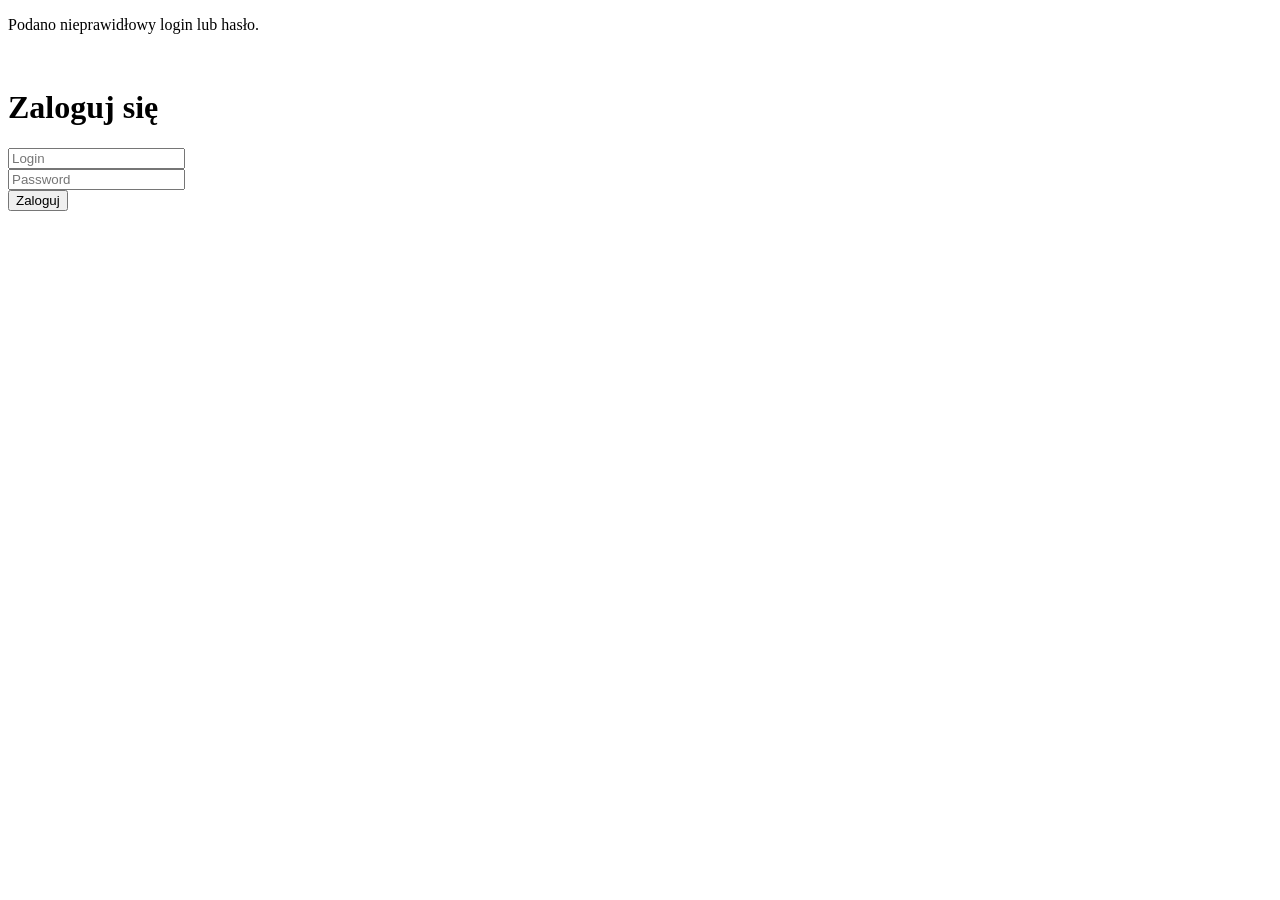
<file: src/main/resources/templates/loginPage.html>
<!DOCTYPE html>
<html xmlns="http://www.w3.org/1999/xhtml" xmlns:th="http://www.thymeleaf.org">
<head>
    <meta charset="UTF-8">
    <title>Login Page</title>
    <div th:replace="/fragments/header :: header-css"></div>
</head>
<body class="text-center">
<div th:replace="/fragments/header :: headerFragment"></div>

<div class="container">
    <form class="form-signin" action="/login-process" method="post">
        <p class="alert alert-danger" th:if="${param.error}">Podano nieprawidłowy login lub hasło.</p><br>
        <h1 class="h3 mb-3 font-weight-normal">Zaloguj się</h1>
        <input class="form-control" name="username" placeholder="Login"><br>
        <input class="form-control" type="password" name="password" placeholder="Password"><br>
        <button class="btn btn-lg btn-primary btn-block">Zaloguj</button>
    </form>
</div>
<div th:replace="fragments/footer :: footer"></div>
</body>
</html>
</file>
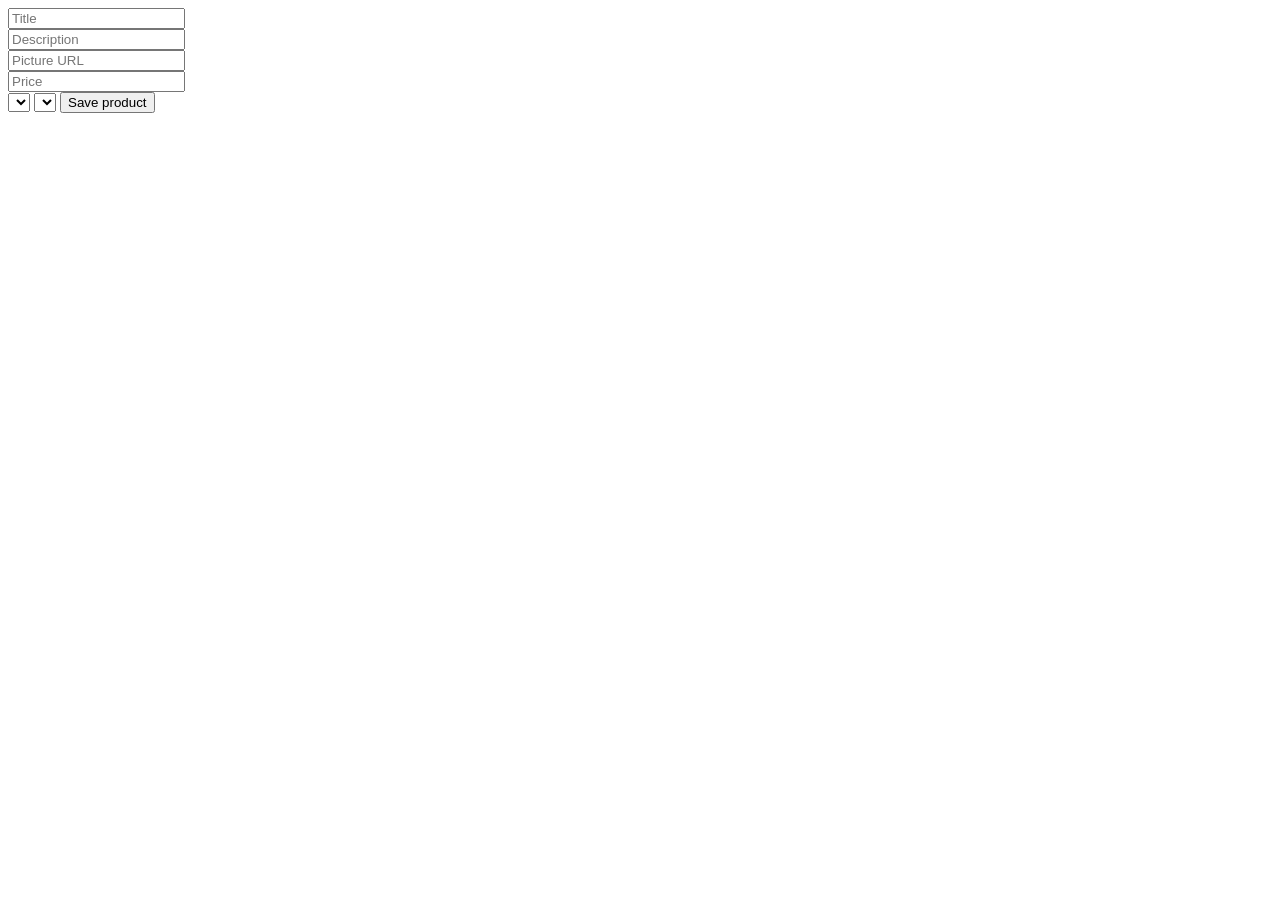
<file: src/main/resources/templates/productEditPage.html>
<!DOCTYPE html>
<html xmlns="http://www.w3.org/1999/xhtml" xmlns:th="http://www.thymeleaf.org">
<head>
    <meta charset="UTF-8">
    <title>Edycja produktu</title>
    <div th:replace="/fragments/header :: header-css"></div>
</head>
<body>
<div th:replace="/fragments/header :: headerFragment">
</div>
<form th:object="${product}" th:action="@{/products/{id}(id=${product.id})}" method="post">
    <input th:field="*{title}" placeholder="Title"><br>
    <input th:field="*{description}" placeholder="Description"><br>
    <input th:field="*{pictureUrl}" placeholder="Picture URL"><br>
    <input th:field="*{price}" type="number" step="0.01" placeholder="Price"><br>
    <select th:field="*{productType}">
        <option th:value="''"
                th:text="'Choose type'">
        </option>
        <option th:each="t : ${productTypesList}"
                th:value="${t}"
                th:text="${t.plName}">
        </option>
    </select>
    <select th:field="*{categoryId}">
        <option th:value="''"
                th:text="'Choose category'"></option>
        <option th:each="c : ${categoriesList}"
                th:value="${c.id}"
                th:text="${c.id} + ' ' + ${c.categoryName}" id="parentsList"></option>
    </select>
    <button>Save product</button>
</form>
<div th:replace="fragments/footer :: footer"></div>
</body>
</html>
</file>
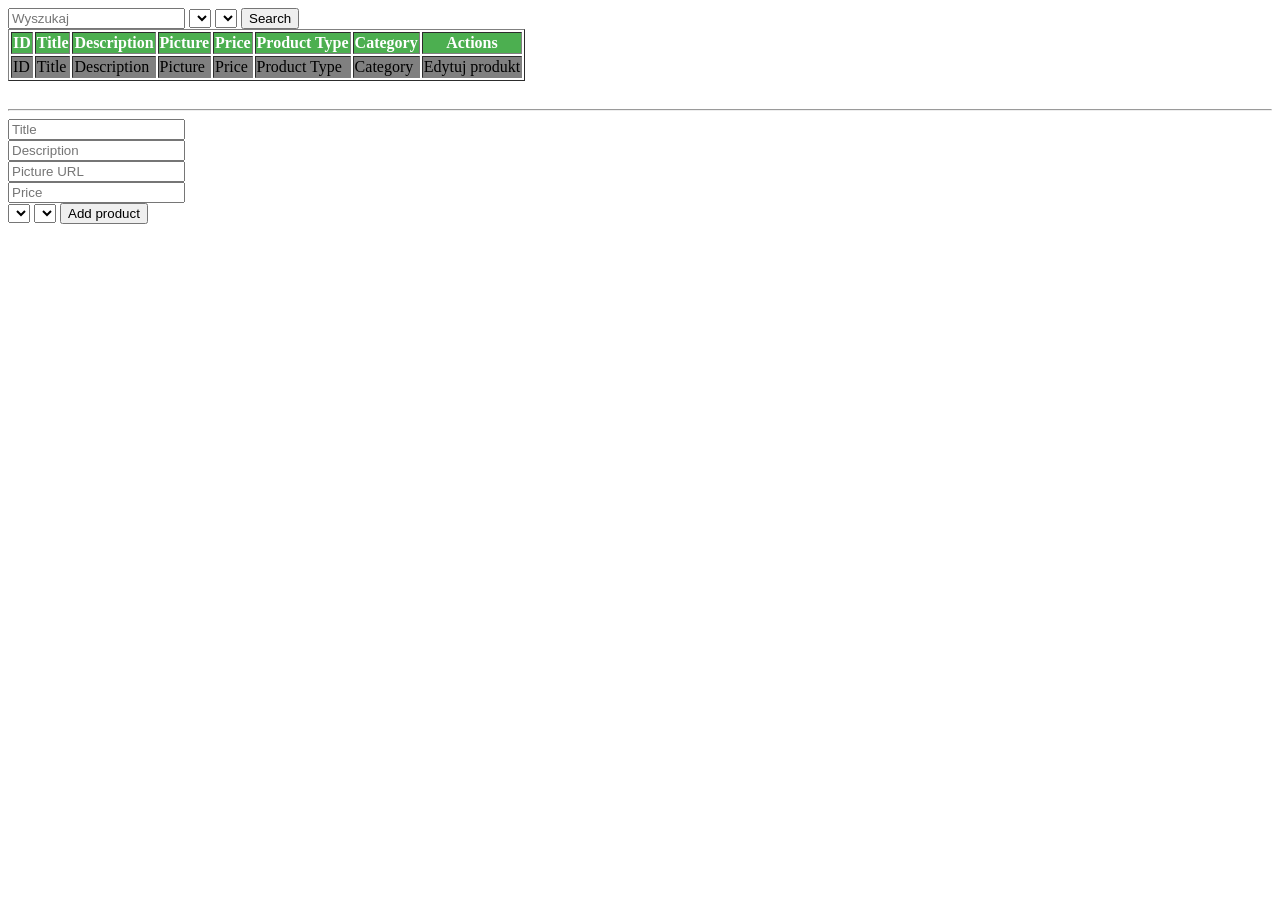
<file: src/main/resources/templates/productsPage.html>
<!DOCTYPE html>
<html xmlns="http://www.w3.org/1999/xhtml" xmlns:th="http://www.thymeleaf.org">
<head>
    <meta charset="UTF-8">
    <title>Products</title>
    <div th:replace="/fragments/header :: header-css"></div>
    <style>
        .pagination {
            display: inline-block;
        }
        .pagination a {
            color: black;
            float: left;
            padding: 8px 16px;
            text-decoration: none;
        }
        th {
            background-color: #4CAF50;
            color: white;
        }
        tr:nth-child(even) {background-color: grey;}
        .active {
            background: aqua;
        }
    </style>
</head>
<body>
<div th:replace="/fragments/header :: headerFragment">
</div>
<form action="/products" method="get">
    <input th:value="${searchText}" name="searchText" placeholder="Wyszukaj">
    <select name="productType">
        <option th:value="''"
                th:text="'Choose type'">

        </option>
        <option
                th:each="t : ${productTypesList}"
                th:selected="${t eq productType}"
                th:value="${t}"
                th:text="${t.plName}">
        </option>
    </select>
    <select name="categoryId">
        <option th:value="''"
                th:text="'Choose category'"></option>
        <option th:each="c : ${categoriesList}"
                th:selected="${c.id eq categoryId}"
                th:value="${c.id}"
                th:text="${c.id} + ' ' + ${c.categoryName}" id="parentsList"></option>
    </select>
    <button>Search</button>
</form>
<table border="1">
    <tr>
        <th>ID</th>
        <th>Title</th>
        <th>Description</th>
        <th>Picture</th>
        <th>Price</th>
        <th>Product Type</th>
        <th>Category</th>
        <th>Actions</th>
    </tr>
    <tr th:each="p : ${productsPage.content}">
        <td th:text="${p.id}">ID</td>
        <td th:text="${p.title}">Title</td>
        <td th:text="${p.description}">Description</td>
        <td th:text="${p.pictureUrl}">Picture</td>
        <td th:text="${p.price}">Price</td>
        <td th:text="${p.productType.plName}">Product Type</td>
        <td th:text="${p.category}">Category</td>
        <!--        <td><a th:href="@{'/products/' + ${p.id}}">Edytuj produkt</a></td>-->
        <td><a th:href="@{/products/{id}(id=${p.id})}">Edytuj produkt</a></td>
    </tr>
</table>
<div th:if="${productsPage.totalPages > 0}" class="pagination"
     th:each="pageNumber : ${pageNumbers}">
    <a th:href="@{${urlBegin}(size=${productsPage.size}, page=${pageNumber})}"
       th:text="${pageNumber}"
       th:class="${pageNumber==productsPage.number + 1} ? 'active'"></a>
</div>

<hr>
<form action="/products" method="post">
    <input name="title" placeholder="Title"><br>
    <input name="description" placeholder="Description"><br>
    <input name="pictureUrl" placeholder="Picture URL"><br>
    <input name="price" type="number" step="0.01" placeholder="Price"><br>
    <select name="productType">
        <option th:value="''"
                th:text="'Choose type'">

        </option>
        <option th:each="t : ${productTypesList}"
                th:value="${t}"
                th:text="${t.plName}">
        </option>
    </select>
    <select name="categoryId">
        <option th:value="''"
                th:text="'Choose category'"></option>
        <option th:each="c : ${categoriesList}"
                th:value="${c.id}"
                th:text="${c.id} + ' ' + ${c.categoryName}" id="parentsList"></option>
    </select>
    <button>Add product</button>
</form>
<div th:replace="fragments/footer :: footer"></div>
</body>
</html>
</file>
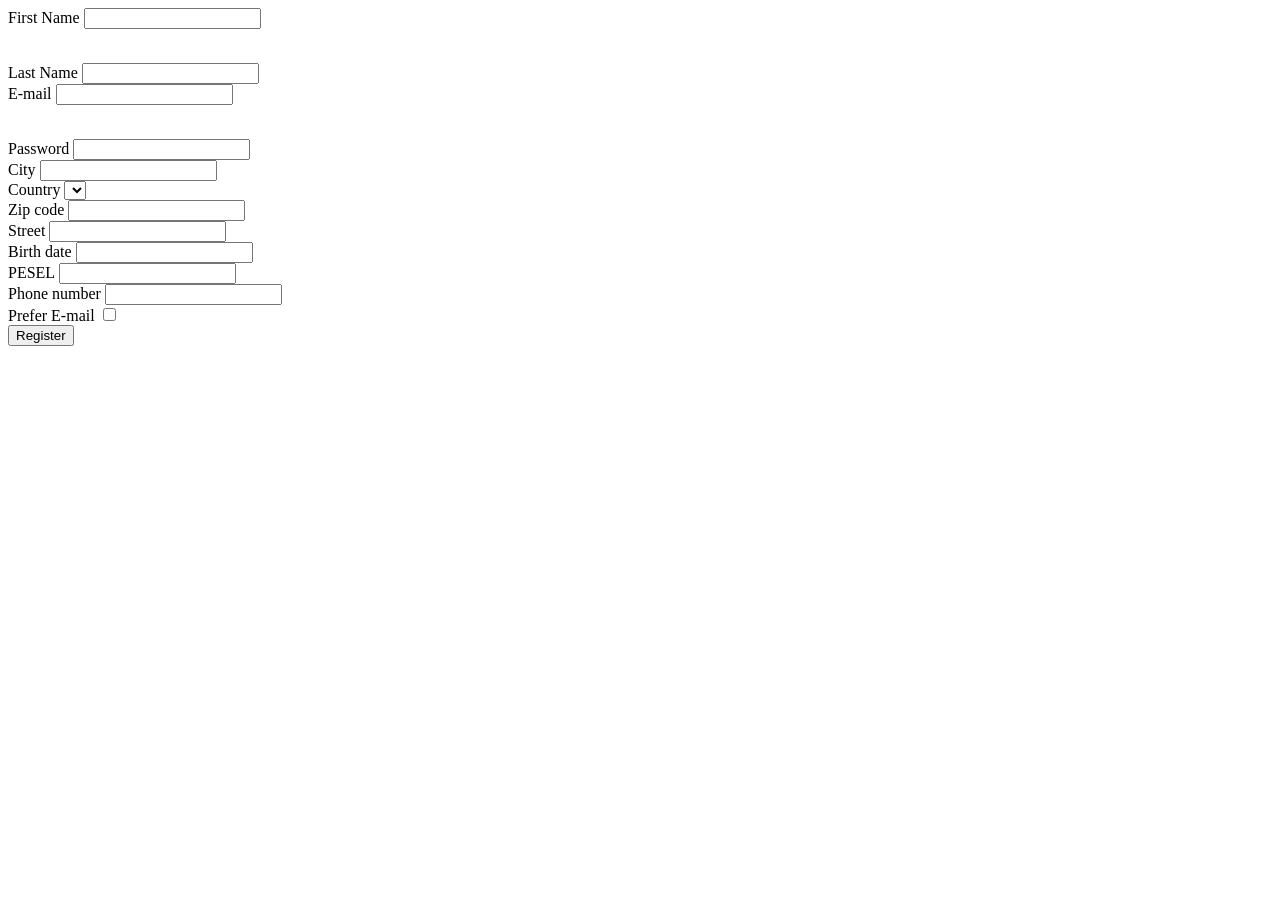
<file: src/main/resources/templates/registrationPage.html>
<!DOCTYPE html>
<html xmlns:th="http://www.thymeleaf.org" lang="pl">
<head>
    <meta charset="UTF-8">
    <title>Registration</title>
    <div th:replace="/fragments/header :: header-css"></div>
</head>
<body>
<div th:replace="/fragments/header :: headerFragment">
</div>
<form class="form-signin" th:object="${userRegistrationData}" action="/registration" method="post">
    <label for="fn">First Name</label>
    <input class="form-control" th:field="*{firstName}" id="fn">
    <p class="error" th:if="${firstNameValidationResult}" th:text="${firstNameValidationResult}"></p>
    <br>
    <label for="lname">Last Name</label>
    <input class="form-control" th:field="*{lastName}" id="lname">
    <br>
    <label for="email">E-mail</label>
    <input class="form-control" th:field="*{eMail}" id="email">
    <p class="error" th:if="${emailAlreadyExists}" th:text="${emailAlreadyExists}"></p>
    <br>
    <label for="pass">Password</label>
    <input class="form-control" th:field="*{password}" id="pass">
    <br>
    <label for="city">City</label>
    <input class="form-control" th:field="*{city}" id="city">
    <br>
    <label for="country">Country</label>
    <select class="form-control" th:field="*{country}">
        <option th:value="''" th:text="Choose"></option>
        <option th:each="c : ${countryList}" th:value="${c.symbol}" th:text="${c.countryName}" id="country"></option>
    </select>
    <br>
    <label for="zip">Zip code</label>
    <input class="form-control" th:field="*{zipCode}" id="zip">
    <br>
    <label for="street">Street</label>
    <input class="form-control" th:field="*{street}" id="street">
    <br>
    <label for="bd">Birth date</label>
    <input class="form-control" th:field="*{birthDate}" id="bd">
    <br>
    <label for="pesel">PESEL</label>
    <input class="form-control" th:field="*{pesel}" id="pesel">
    <br>
    <label for="pn">Phone number</label>
    <input class="form-control" th:field="*{phone}" id="pn">
    <br>
    <label for="preferEmail">Prefer E-mail</label>
    <input type="checkbox" th:field="*{preferEmails}" id="preferEmail">
    <br>
    <button class="btn btn-lg btn-primary btn-block">Register</button>
</form>
<div th:replace="fragments/footer :: footer"></div>
</body>
</html>
</file>
